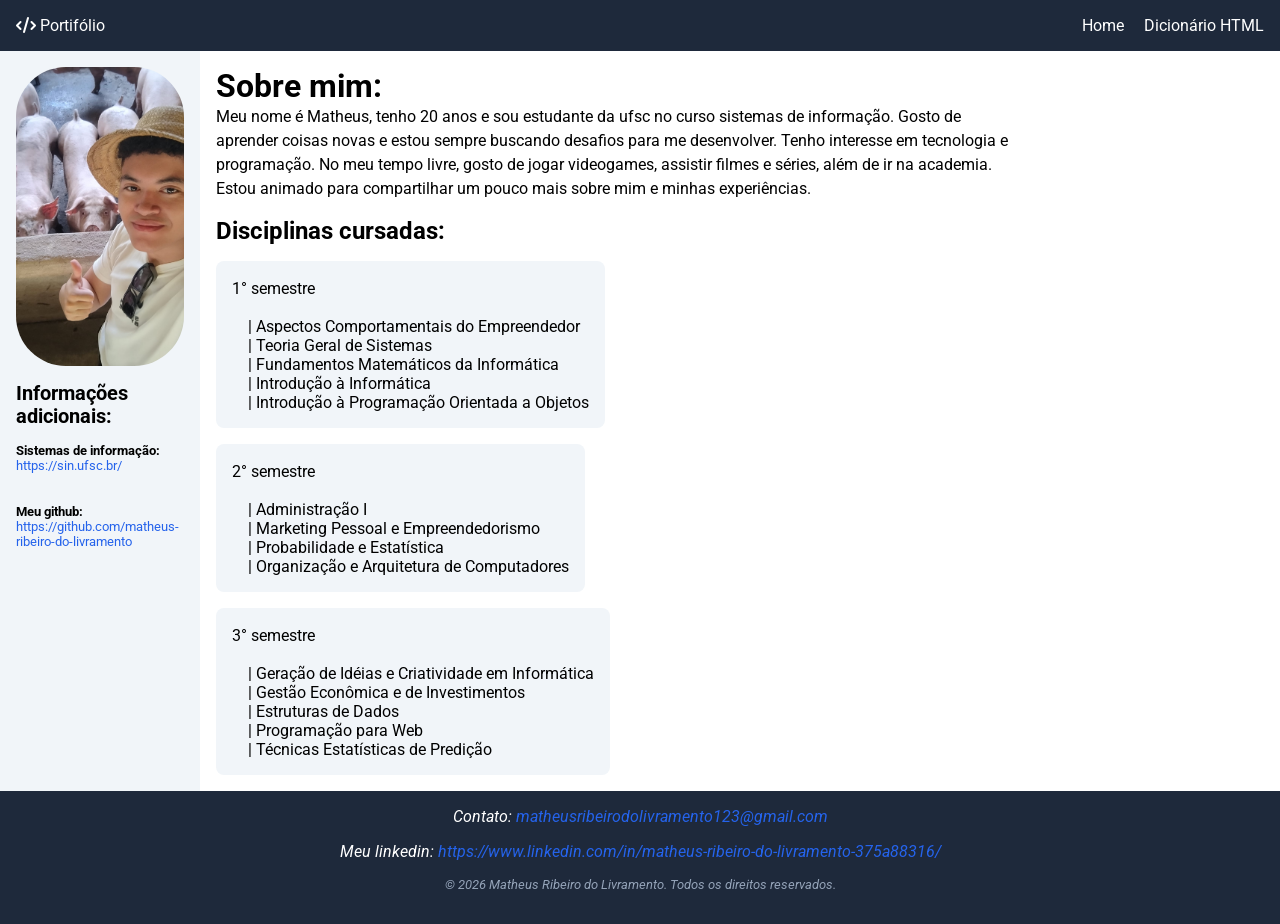
<file: index.html>
<!doctype html>
<html lang="pt-br">
  <head>
    <meta charset="UTF-8" />
    <meta name="viewport" content="width=device-width, initial-scale=1.0">
    <link
      rel="icon"
      type="image/x-icon"
      href="[data-uri]"
    />

    <title>Portifólio de Matheus</title>
    <link rel="preconnect" href="https://fonts.googleapis.com" />
    <link rel="preconnect" href="https://fonts.gstatic.com" crossorigin />
    <link
      href="https://fonts.googleapis.com/css2?family=Roboto:wght@400;700&display=swap"
      rel="stylesheet"
    />
    <link
      rel="stylesheet"
      href="https://cdnjs.cloudflare.com/ajax/libs/font-awesome/6.5.1/css/all.min.css"
    />
    <link rel="stylesheet" href="style.css" />
  </head>
  <body>
    <header>
      <div class="logo"><i class="fa-solid fa-code"></i> Portifólio</div>

      <nav>
        <a href="#">Home</a>
        <a href="html_dict.html">Dicionário HTML</a>
      </nav>
    </header>
    <div class="container">
      <aside>
        <img src="imagem_matheus.jpeg" alt="Foto de Matheus" />
        <h2>Informações adicionais:</h2>
        <br />
        <p>
          <strong>Sistemas de informação:</strong>
          <a href="https://sin.ufsc.br/" target="_blank"
            >https://sin.ufsc.br/</a
          >
        </p>
        <br />
        <p>
          <strong>Meu github:</strong>
          <a
            href="https://github.com/matheus-ribeiro-do-livramento"
            target="_blank"
            >https://github.com/matheus-ribeiro-do-livramento</a
          >
        </p>
      </aside>
      <main>
        <h1>Sobre mim:</h1>
        <p>
          Meu nome é Matheus, tenho 20 anos e sou estudante da ufsc no curso
          sistemas de informação. Gosto de aprender coisas novas e estou sempre
          buscando desafios para me desenvolver. Tenho interesse em tecnologia e
          programação. No meu tempo livre, gosto de jogar videogames, assistir
          filmes e séries, além de ir na academia. Estou animado para
          compartilhar um pouco mais sobre mim e minhas experiências.
        </p>
        <section class="aulas">
          <h2>Disciplinas cursadas:</h2>
          <ul>
            <p>1° semestre</p>
            <li>Aspectos Comportamentais do Empreendedor</li>
            <li>Teoria Geral de Sistemas</li>
            <li>Fundamentos Matemáticos da Informática</li>
            <li>Introdução à Informática</li>
            <li>Introdução à Programação Orientada a Objetos</li>
          </ul>
          <ul>
            <p>2° semestre</p>
            <li>Administração I</li>
            <li>Marketing Pessoal e Empreendedorismo</li>
            <li>Probabilidade e Estatística</li>
            <li>Organização e Arquitetura de Computadores</li>
          </ul>
          <ul>
            <p>3° semestre</p>
            <li>Geração de Idéias e Criatividade em Informática</li>
            <li>Gestão Econômica e de Investimentos</li>
            <li>Estruturas de Dados</li>
            <li>Programação para Web</li>
            <li>Técnicas Estatísticas de Predição</li>
          </ul>
        </section>
      </main>
    </div>
    <footer>
      <address class="contact">
        <p>
          Contato:
          <a
            href="https://mail.google.com/mail/?view=cm&fs=1&to=matheusribeirodolivramento123@gmail.com"
            target="_blank"
            >matheusribeirodolivramento123@gmail.com</a
          >
        </p>
        <p>
          Meu linkedin:
          <a
            href="https://www.linkedin.com/in/matheus-ribeiro-do-livramento-375a88316/"
            target="_blank"
            >https://www.linkedin.com/in/matheus-ribeiro-do-livramento-375a88316/</a
          >
        </p>
        <p class="copyright">
          © 2026 Matheus Ribeiro do Livramento. Todos os direitos reservados.
        </p>
      </address>
    </footer>
  </body>
</html>
</file>
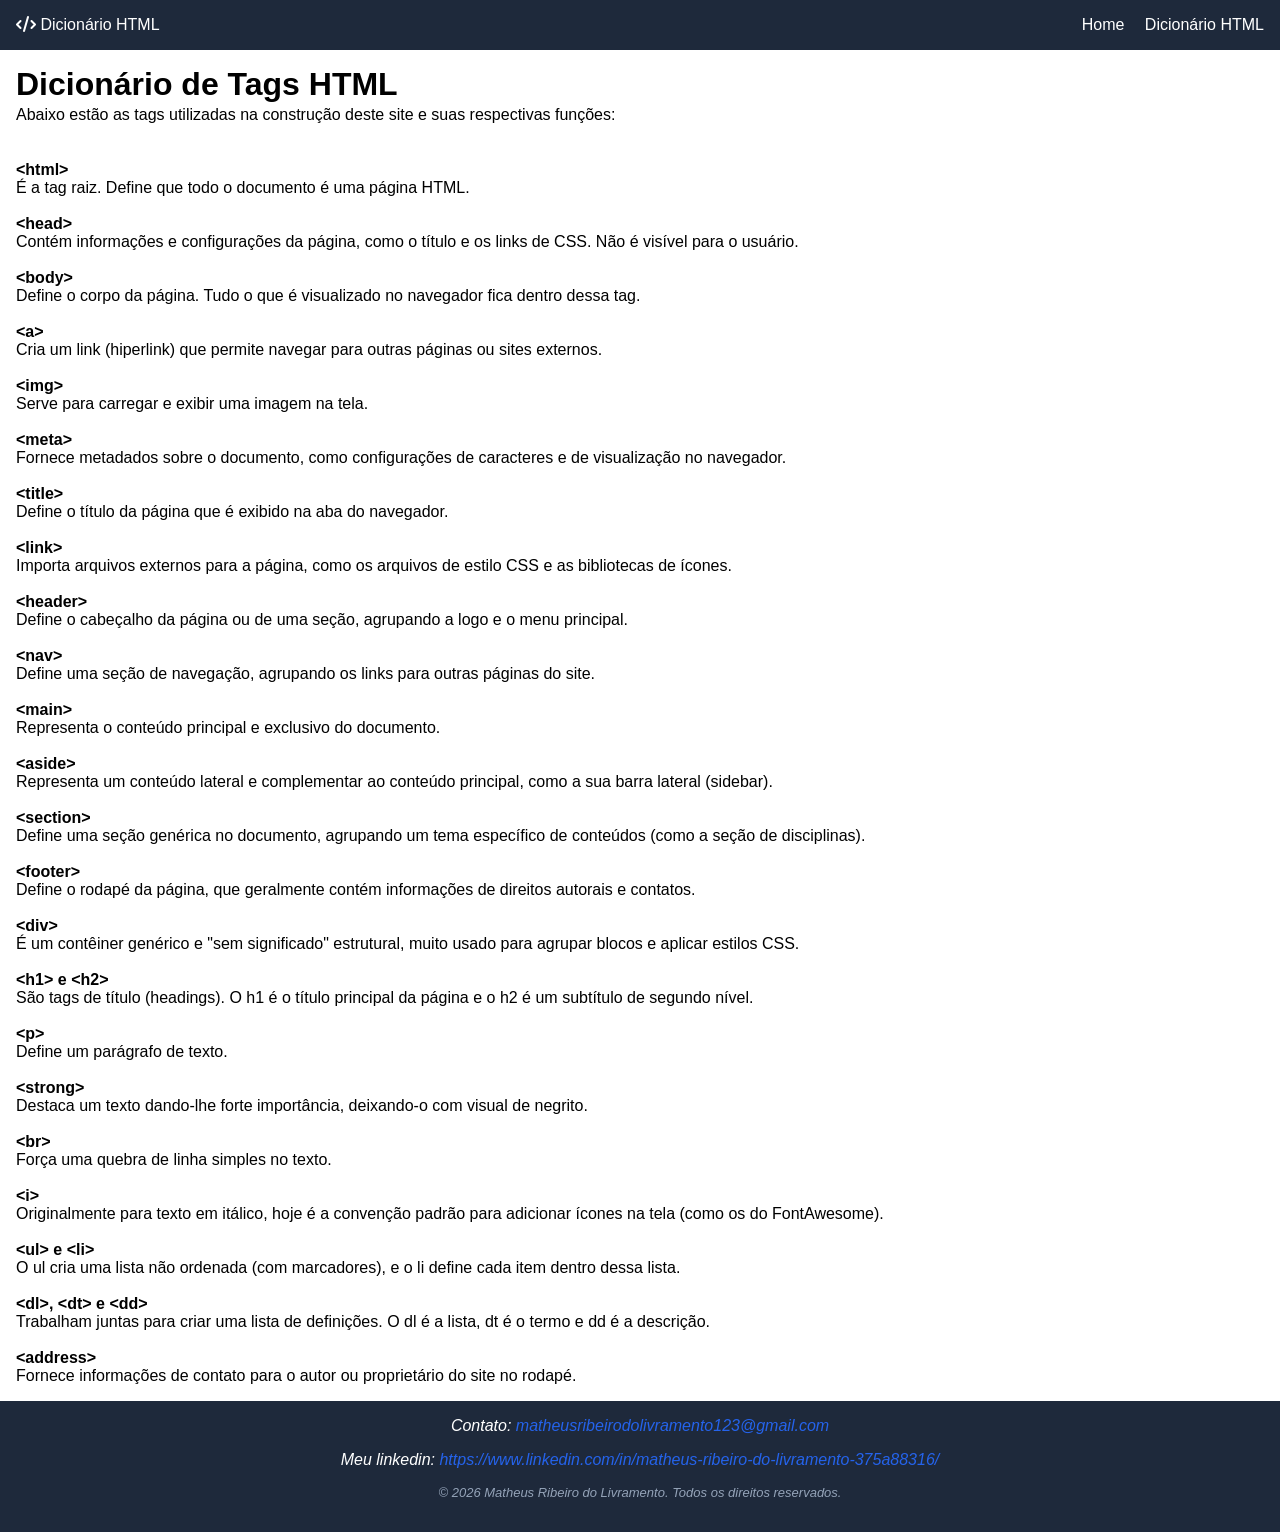
<file: html_dict.html>
<!doctype html>
<html lang="pt-br">
  <head>
    <meta charset="UTF-8" />
    <meta name="viewport" content="width=device-width, initial-scale=1.0">
    <link
      rel="icon"
      type="image/x-icon"
      href="[data-uri]"
    />
    <title>Dicionário HTML</title>
    <link
      rel="stylesheet"
      href="https://cdnjs.cloudflare.com/ajax/libs/font-awesome/6.5.1/css/all.min.css"
    />
    <link rel="stylesheet" href="style.css" />
  </head>
  <body>
    <header>
      <div class="logo"><i class="fa-solid fa-code"></i> Dicionário HTML</div>

      <nav>
        <a href="index.html">Home</a>
        <a href="html_dict.html">Dicionário HTML</a>
      </nav>
    </header>

    <main>
      <h1>Dicionário de Tags HTML</h1>
      <p>
        Abaixo estão as tags utilizadas na construção deste site e suas
        respectivas funções:
      </p>
      <br />

      <!-- A tag <dl> serve para criar uma lista de definições (um dicionário) -->
      <dl>
        <dt><strong>&lt;html&gt;</strong></dt>
        <dd>É a tag raiz. Define que todo o documento é uma página HTML.</dd>
        <br />

        <dt><strong>&lt;head&gt;</strong></dt>
        <dd>
          Contém informações e configurações da página, como o título e os links
          de CSS. Não é visível para o usuário.
        </dd>
        <br />

        <dt><strong>&lt;body&gt;</strong></dt>
        <dd>
          Define o corpo da página. Tudo o que é visualizado no navegador fica
          dentro dessa tag.
        </dd>
        <br />

        <dt><strong>&lt;a&gt;</strong></dt>
        <dd>
          Cria um link (hiperlink) que permite navegar para outras páginas ou
          sites externos.
        </dd>
        <br />

        <dt><strong>&lt;img&gt;</strong></dt>
        <dd>Serve para carregar e exibir uma imagem na tela.</dd>
        <br />

        <dt><strong>&lt;meta&gt;</strong></dt>
        <dd>Fornece metadados sobre o documento, como configurações de caracteres e de visualização no navegador.</dd>
        <br />

        <dt><strong>&lt;title&gt;</strong></dt>
        <dd>Define o título da página que é exibido na aba do navegador.</dd>
        <br />

        <dt><strong>&lt;link&gt;</strong></dt>
        <dd>Importa arquivos externos para a página, como os arquivos de estilo CSS e as bibliotecas de ícones.</dd>
        <br />

        <dt><strong>&lt;header&gt;</strong></dt>
        <dd>Define o cabeçalho da página ou de uma seção, agrupando a logo e o menu principal.</dd>
        <br />

        <dt><strong>&lt;nav&gt;</strong></dt>
        <dd>Define uma seção de navegação, agrupando os links para outras páginas do site.</dd>
        <br />

        <dt><strong>&lt;main&gt;</strong></dt>
        <dd>Representa o conteúdo principal e exclusivo do documento.</dd>
        <br />

        <dt><strong>&lt;aside&gt;</strong></dt>
        <dd>Representa um conteúdo lateral e complementar ao conteúdo principal, como a sua barra lateral (sidebar).</dd>
        <br />

        <dt><strong>&lt;section&gt;</strong></dt>
        <dd>Define uma seção genérica no documento, agrupando um tema específico de conteúdos (como a seção de disciplinas).</dd>
        <br />

        <dt><strong>&lt;footer&gt;</strong></dt>
        <dd>Define o rodapé da página, que geralmente contém informações de direitos autorais e contatos.</dd>
        <br />

        <dt><strong>&lt;div&gt;</strong></dt>
        <dd>É um contêiner genérico e "sem significado" estrutural, muito usado para agrupar blocos e aplicar estilos CSS.</dd>
        <br />

        <dt><strong>&lt;h1&gt; e &lt;h2&gt;</strong></dt>
        <dd>São tags de título (headings). O h1 é o título principal da página e o h2 é um subtítulo de segundo nível.</dd>
        <br />

        <dt><strong>&lt;p&gt;</strong></dt>
        <dd>Define um parágrafo de texto.</dd>
        <br />

        <dt><strong>&lt;strong&gt;</strong></dt>
        <dd>Destaca um texto dando-lhe forte importância, deixando-o com visual de negrito.</dd>
        <br />

        <dt><strong>&lt;br&gt;</strong></dt>
        <dd>Força uma quebra de linha simples no texto.</dd>
        <br />

        <dt><strong>&lt;i&gt;</strong></dt>
        <dd>Originalmente para texto em itálico, hoje é a convenção padrão para adicionar ícones na tela (como os do FontAwesome).</dd>
        <br />

        <dt><strong>&lt;ul&gt; e &lt;li&gt;</strong></dt>
        <dd>O ul cria uma lista não ordenada (com marcadores), e o li define cada item dentro dessa lista.</dd>
        <br />

        <dt><strong>&lt;dl&gt;, &lt;dt&gt; e &lt;dd&gt;</strong></dt>
        <dd>Trabalham juntas para criar uma lista de definições. O dl é a lista, dt é o termo e dd é a descrição.</dd>
        <br />

        <dt><strong>&lt;address&gt;</strong></dt>
        <dd>Fornece informações de contato para o autor ou proprietário do site no rodapé.</dd>
      </dl>
    </main>

    <footer>
      <address class="contact">
        <p>
          Contato:
          <a
            href="https://mail.google.com/mail/?view=cm&fs=1&to=matheusribeirodolivramento123@gmail.com"
            target="_blank"
            >matheusribeirodolivramento123@gmail.com</a
          >
        </p>
        <p>
          Meu linkedin:
          <a
            href="https://www.linkedin.com/in/matheus-ribeiro-do-livramento-375a88316/"
            target="_blank"
            >https://www.linkedin.com/in/matheus-ribeiro-do-livramento-375a88316/</a
          >
        </p>
        <p class="copyright">
          © 2026 Matheus Ribeiro do Livramento. Todos os direitos reservados.
        </p>
      </address>
    </footer>
  </body>
</html>
</file>
<file: style.css>
header {
  background-color: #1e293b;
  color: white;
  padding: 1rem;
  display: flex;
  justify-content: space-between;
  align-items: center;
  width: 100%;
}

aside {
  background-color: #f1f5f9;
  padding: 1rem;
  width: 200px;
  font-size: small;
}

nav a {
  color: white;
  text-decoration: none;
  margin-left: 1rem;
}

img {
  width: 100%;
  object-fit: cover;
  border-radius: 50px;
  display: block;
  margin: 0 auto 1rem auto;
}

* {
  margin: 0;
  padding: 0;
  box-sizing: border-box;
}

address {
  background-color: #1e293b;
  padding: 1rem;
  text-align: center;
}

a {
  color: #2563eb;
  text-decoration: none;
}

.container {
  display: flex;
  flex: 1;
}

main {
  padding: 1rem;
  flex: 1;
}

p {
  margin-bottom: 1rem;
}

main p {
  max-width: 800px;
  line-height: 1.5;
}

body {
  font-family: "Roboto", sans-serif;
  display: flex;
  flex-direction: column;
  min-height: 100vh;
}

footer {
  margin-top: auto;
  color: white;
  background-color: #1e293b;
  width: 100%;
}

.aulas {
  display: flex;
  flex-direction: column;
  gap: 1rem;
  align-items: flex-start;
}

.aulas ul {
  background-color: #f1f5f9;
  padding: 1rem;
  border-radius: 8px;
}

.aulas li {
  margin-left: 1.5rem;
  list-style-type: "| ";
}

.copyright {
  margin-top: 1rem;
  font-size: small;
  color: #94a3b8;
}

@media (max-width: 480px) {
  img {
    width: 150px;
  }

  body {
    font-size: 16px;
  }

  .container {
    flex-direction: column;
  }

  aside {
    width: 100%;
  }

  header {
    flex-direction: column;
    gap: 1rem;
  }

  aside,
  main {
    padding: 0.5rem;
  }
  header,
  footer {
    padding: 1rem;
  }
}

@media (min-width: 481px) and (max-width: 768px) {
  body {
    font-size: 18px;
  }
  .container {
    flex-direction: column;
  }
  aside {
    width: 100%;
  }
  aside,
  main {
    padding: 0.75rem;
  }
  header,
  footer {
    padding: 1rem;
  }
}
</file>
